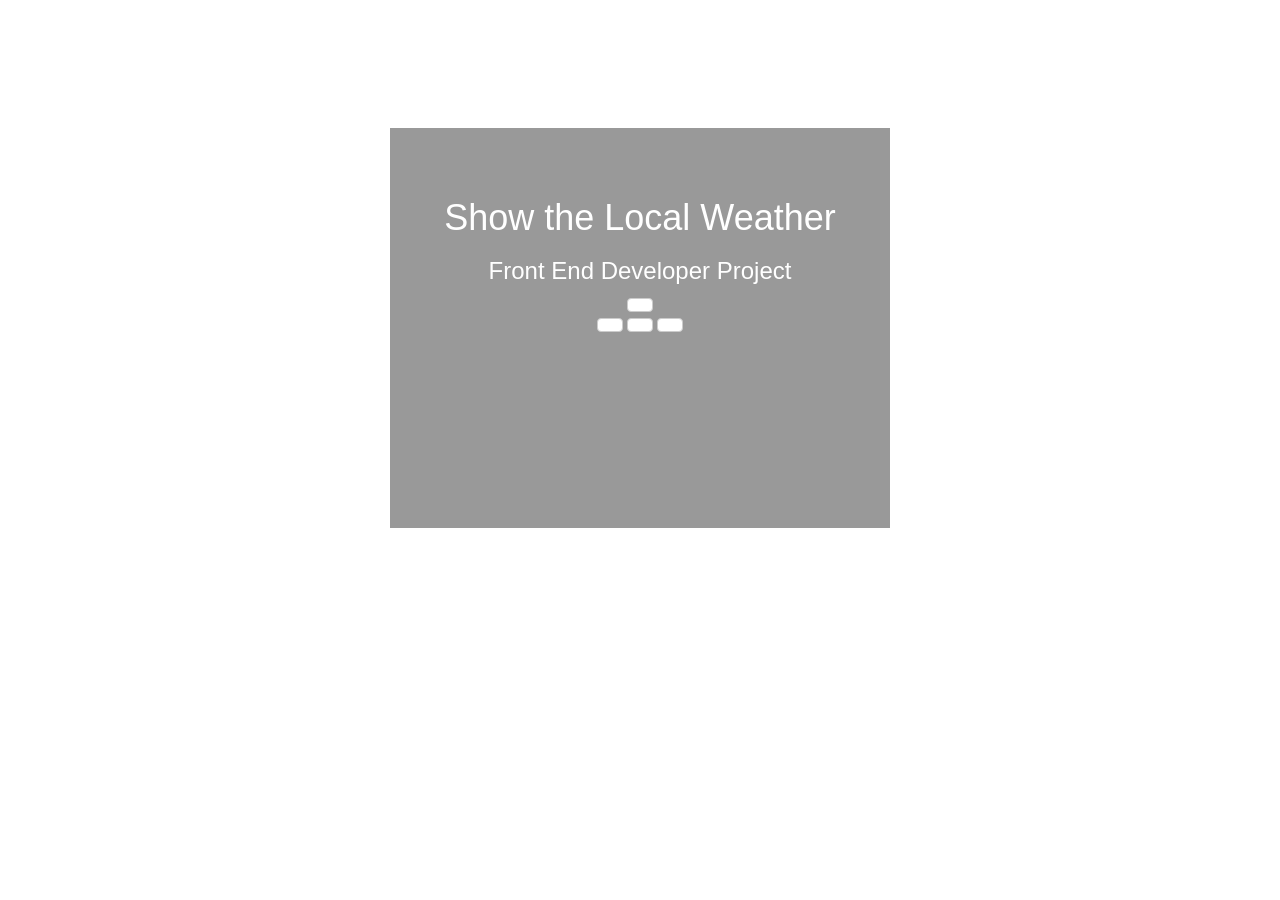
<file: index.html>
<!DOCTYPE html>
<html >
<head>
  <meta charset="UTF-8">
  <title>Weather API App</title>
  
  
  <link rel='stylesheet prefetch' href='https://cdnjs.cloudflare.com/ajax/libs/twitter-bootstrap/3.3.7/css/bootstrap.min.css'>

      <link rel="stylesheet" href="css/style.css">

  
</head>

<body>
  <div class="box text-center">
    <h1>Show the Local Weather</h1>
    <h3>Front End Developer Project</h3>
    <ul class ="list-unstyled">
      <li class ="btn btn-default" id="city"></li>
      <li id = "weatherIcon"></li>
      <li class ="btn btn-default" id = "weatherType"></li>
      <li class ="btn btn-default" id="temp"></li>
      <li class ="btn btn-default" id = "windSpeed"></li>
    </ul>
  </div>
  <script src='https://ajax.googleapis.com/ajax/libs/jquery/3.1.1/jquery.min.js'></script>

    <script src="js/index.js"></script>

</body>
</html>
</file>
<file: css/style.css>
body {
  background: cover no-repeat;
}

.box {
  background: rgba(00, 00, 00, 0.4);  /* Black background with 30% opacity */
  width: 500px;
  height: 400px;
  margin: 10% auto;
  padding: 50px 0;
  color: white;
}
</file>
